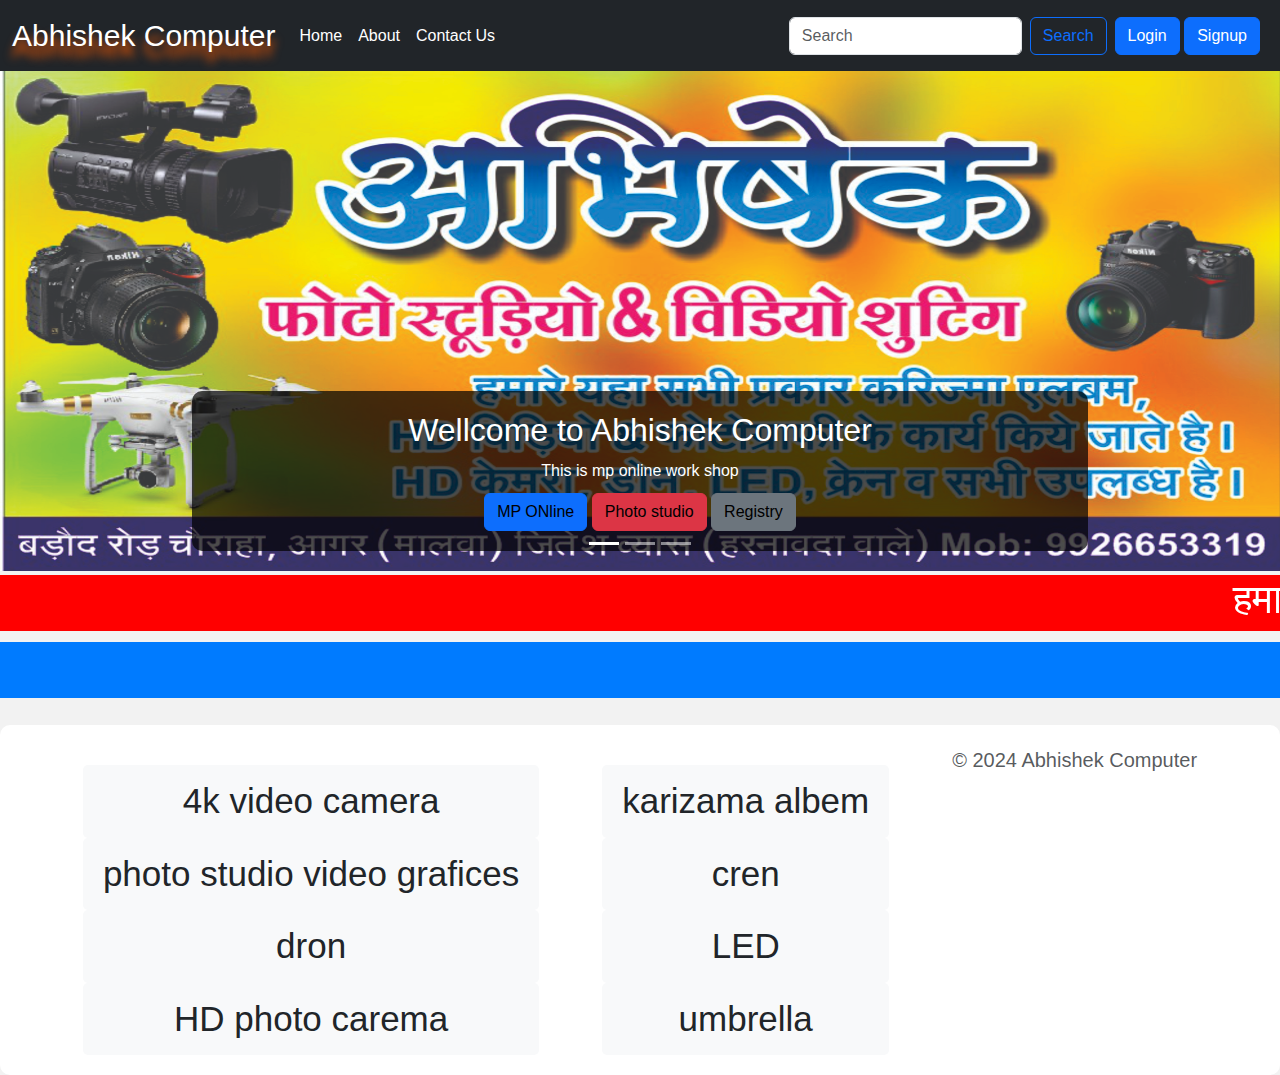
<file: photo.html>
<!DOCTYPE html>
<html lang="en">

<head>
    <meta charset="UTF-8">
    <meta name="viewport" content="width=device-width, initial-scale=1.0">
    <title>Abhishek Computer Photo Studio</title>
    <link href="https://cdn.jsdelivr.net/npm/bootstrap@5.3.3/dist/css/bootstrap.min.css" rel="stylesheet">
   
   
   
   <style> 
        /* Custom CSS styles */
        body {
            font-family: Arial, sans-serif;
            background-color: #f2f2f2;
            margin: 0;
            padding: 0;
        }

        .navbar {
            background-color: #343a40;
        }

        .navbar-brand,
        .nav-link {
            color: #ffffff !important;
        }

        .nav-link:hover {
            color: #f8f9fa !important;
        }

        .dropdown-menu {
            background-color: #343a40;
        }

        .dropdown-item {
            color: #ffffff !important;
        }

        .carousel-caption {
            background: rgba(0, 0, 0, 0.7);
            padding: 20px;
            border-radius: 10px;
        }

        .carousel-caption h2,
        .carousel-caption p {
            color: #ffffff;
            margin-bottom: 10px;
        }

        .mp {
            background-color: #ffffff;
            padding: 20px;
            border-radius: 10px;
            margin-top: 20px;
            text-align: center;
            display: flex;
            font-size: 35px;
            justify-content: space-evenly;
        }

        .mp ul {
            list-style-type: none;
            margin: 0;
            padding: 0;
            display: flex;
            justify-content: center;
            flex-wrap: wrap;
            gap: 20px;
            margin-top: 20px;
            display: block;
        }

        .mp ul a {
            color: #000000;
            text-decoration: none;
            padding: 10px 20px;
            border-radius: 5px;
            background-color: #f8f9fa;
            transition: all 0.3s ease;
            display: block;
        }

        .mp ul a:hover {
            background-color: #007bff;
            color: #ffffff;
        }
        .hadding {
     
    color: blue;
    text-align: center;
    margin-top: 10px;
    font-size: 40px;

}
.camera {
    height: 10px;

}
.vv  {
 height: 500px;
 width: 500px;
 background-size: 500px;
}
.container {
    color: black;
}
 .wri {
     margin-bottom: 20px;
 }
.AA {
    margin-top: 4px;
    background-color: red;
    color: white;
}
.BB {
    margin-top: 4px;
    background-color: rgb(0, 123, 255);
    color: white;
    text-align: center;
}
 

    </style>
      <style>
        .modify {
          font-size: 30px;
          text-shadow:0px 11px 10px #ff5c00;
                                  
        }
        
         </style>
</head>

<body>

    <nav class="navbar navbar-expand-lg navbar-dark bg-dark">
        <div class="container-fluid">
            <a class="navbar-brand modify" href="#">Abhishek Computer</a>
            <button class="navbar-toggler" type="button" data-bs-toggle="collapse" data-bs-target="#navbarSupportedContent"
                aria-controls="navbarSupportedContent" aria-expanded="false" aria-label="Toggle navigation">
                <span class="navbar-toggler-icon"></span>
            </button>
            <div class="collapse navbar-collapse" id="navbarSupportedContent">
                <ul class="navbar-nav me-auto mb-2 mb-lg-0">
                    <li class="nav-item">
                        <a class="nav-link active" aria-current="page" href="index.html">Home</a>
                    </li>
                    <li class="nav-item">
                        <a class="nav-link" href="/about.html">About</a>
                    </li>
                    <li class="nav-item">
                        <a class="nav-link" href="/in.html">Contact Us</a>
                    </li>
                    
                </ul>
                <form class="d-flex" role="search">
                    <input class="form-control me-2" type="search" placeholder="Search" aria-label="Search">
                    <button class="btn btn-outline-primary" type="submit">Search</button>
                </form>
                <div class="mx-2">
                    <button type="button" class="btn btn-primary" data-bs-toggle="modal" data-bs-target="#LoginModal">Login</button>
                    <button type="button" class="btn btn-primary" data-bs-toggle="modal" data-bs-target="#SingupModal">Signup</button>
                </div>
            </div>
        </div>
    </nav>

 
    <div id="carouselExampleCaptions" class="carousel slide carousel-fade">
        <div class="carousel-indicators">
          <button type="button" data-bs-target="#carouselExampleCaptions" data-bs-slide-to="0" class="active"
            aria-current="true" aria-label="Slide 1"></button>
          <button type="button" data-bs-target="#carouselExampleCaptions" data-bs-slide-to="1" aria-label="Slide 2"></button>
          <button type="button" data-bs-target="#carouselExampleCaptions" data-bs-slide-to="2" aria-label="Slide 3"></button>
        </div>
        <div class="carousel-inner">
          <div class="carousel-item active ">
            <img src="baner.jpg" class="d-block w-100 vv"
              alt="...">
            <div class="carousel-caption d-none d-md-block">
              <h2>Wellcome to Abhishek Computer</h2>
              <p>This is mp online work shop</p>
              <button type="button" class="btn btn-primary"  ><a href="MP.html">MP ONline</a></button>
              <button type="button" class="btn btn-danger"><a href="photo.html">Photo studio</a></button>
             <button type="button" class="btn btn-secondary"> <a href="Registry.html">Registry</a></button>
      
            </div>
          </div>
      
          <div class="carousel-item">
            <img src="baner.jpg" class="d-block w-100 vv" alt="...">
            <div class="carousel-caption d-none d-md-block">
              <h2>Wellcome to Abhishek Photo Studio</h2>
              <p>This is mp online work shop</p>
              <button type="button" class="btn btn-primary"  ><a href="MP.html">MP ONline</a></button>
              <button type="button" class="btn btn-danger"><a href="photo.html">Photo studio</a></button>
             <button type="button" class="btn btn-secondary"> <a href="Registry.html">Registry</a></button>
            </div>
          </div>
          <div class="carousel-item">
            <img src="ragi.jpg" class="d-block w-100 vv" alt="...">
            <div class="carousel-caption d-none d-md-block">
              <h2>Wellcome to Abhishek Ragistry office</h2>
              <p>This is mp online work shop</p>
              <button type="button" class="btn btn-primary"  ><a href="MP.html">MP ONline</a></button>
              <button type="button" class="btn btn-danger"><a href="photo.html">Photo studio</a></button>
             <button type="button" class="btn btn-secondary"> <a href="Registry.html">Registry</a></button>
            </div>
          </div>
        </div>
  
      </div>
      
    <style>
        .carousel a {
         color: black;
         text-decoration: none;
        }
        </style>
 
 



    <!-- Login Modal -->
    <div class="modal fade" id="LoginModal" tabindex="-1" aria-labelledby="exampleModalLabel" aria-hidden="true">
        <!-- Your login modal content here -->
    </div>

    <!-- Signup Modal -->
    <div class="modal fade" id="SingupModal" tabindex="-1" aria-labelledby="exampleModalLabel" aria-hidden="true">
        <!-- Your signup modal content here -->
    </div>

    <!-- Carousel -->
    <div id="carouselExampleCaptions" class="carousel slide carousel-fade">
        <!-- Carousel items here -->
    </div>


<marquee  class="AA"  direction="left"><h1>हमारे यहाँ पर सभी प्रकार के विडियो ग्रफिस के कार्य किए जाते हमसे संपर्क करे!</h1> </marquee>
<marquee  class="BB"  direction=""><h1>बड़ोद रोड चोराह,आगर(मालवा) जितेश व्यास मो. 9926653319 !</h1> </marquee>
 
 

<div class="mp">
    <!-- First unordered list -->
    <ul>
        <li><a>4k video camera</a></li>
        <li><a>photo studio video grafices</a></li>
        <li><a>dron</a></li>
        <li><a> HD photo carema</a></li>
      
        
    </ul>
    <!-- Second unordered list -->
    <ul>
        <li><a>karizama albem</a></li>
        <li><a>cren</a></li>
        <li><a>LED </a></li>
        <li><a>umbrella</a></li>
    </ul>
     
    <style>
        footer{
            font-size: 20px;
            color: black;
        }
        
            </style>
            <footer>
                <p class="text-center text-body-secondary">© 2024 Abhishek Computer</p>
                
           
                </div>
            </footer>

 
  
 

</body>
</html>
</file>
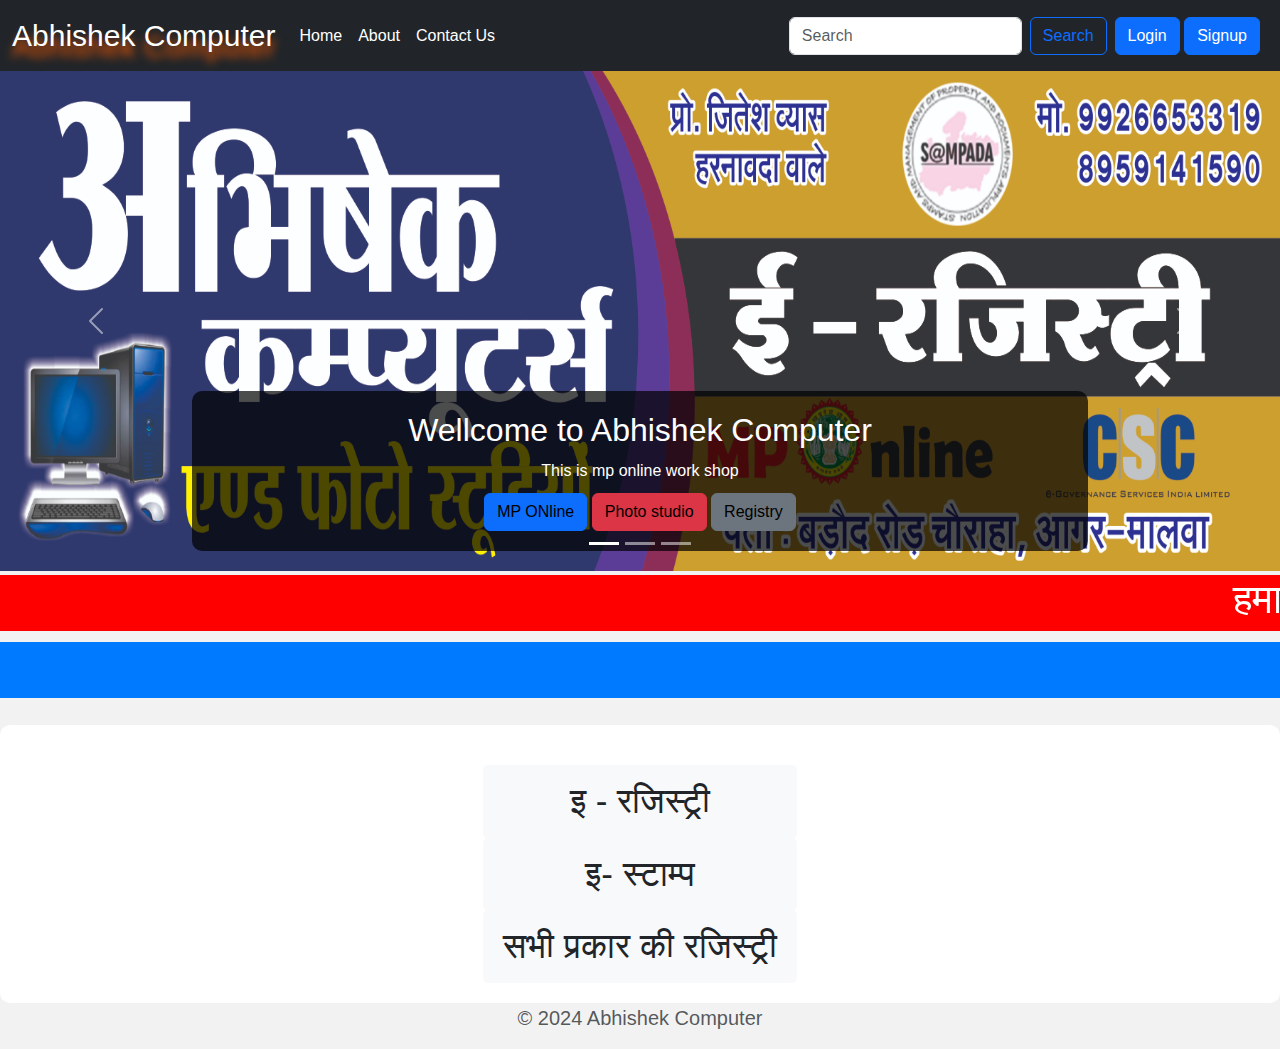
<file: Registry.html>
<!DOCTYPE html>
<html lang="en">

<head>
    <meta charset="UTF-8">
    <meta name="viewport" content="width=device-width, initial-scale=1.0">
    <title>Abhishek Computer Photo Studio</title>
    <link href="https://cdn.jsdelivr.net/npm/bootstrap@5.3.3/dist/css/bootstrap.min.css" rel="stylesheet">
    <link rel="stylesheet" href="https://cdnjs.cloudflare.com/ajax/libs/font-awesome/6.5.2/css/all.min.css"
        integrity="sha512-SnH5WK+bZxgPHs44uWIX+LLJAJ9/2PkPKZ5QiAj6Ta86w+fsb2TkcmfRyVX3pBnMFcV7oQPJkl9QevSCWr3W6A=="
        crossorigin="anonymous" referrerpolicy="no-referrer" />


    <style>
        /* Custom CSS styles */
        body {
            font-family: Arial, sans-serif;
            background-color: #f2f2f2;
            margin: 0;
            padding: 0;
        }

        .navbar {
            background-color: #343a40;
        }

        .navbar-brand,
        .nav-link {
            color: #ffffff !important;
        }

        .nav-link:hover {
            color: #f8f9fa !important;
        }

        .dropdown-menu {
            background-color: #343a40;
        }

        .dropdown-item {
            color: #ffffff !important;
        }

        .carousel-caption {
            background: rgba(0, 0, 0, 0.7);
            padding: 20px;
            border-radius: 10px;
        }

        .carousel-caption h2,
        .carousel-caption p {
            color: #ffffff;
            margin-bottom: 10px;
        }

        .mp {
            background-color: #ffffff;
            padding: 20px;
            border-radius: 10px;
            margin-top: 20px;
            text-align: center;
            display: flex;
            font-size: 35px;
            justify-content: space-evenly;
        }

        .mp ul {
            list-style-type: none;
            margin: 0;
            padding: 0;
            display: flex;
            justify-content: center;
            flex-wrap: wrap;
            gap: 20px;
            margin-top: 20px;
            display: block;
        }

        .mp ul a {
            color: #000000;
            text-decoration: none;
            padding: 10px 20px;
            border-radius: 5px;
            background-color: #f8f9fa;
            transition: all 0.3s ease;
            display: block;
        }

        .mp ul a:hover {
            background-color: #007bff;
            color: #ffffff;
        }

        .hadding {

            color: blue;
            text-align: center;
            margin-top: 10px;
            font-size: 40px;

        }

        .camera {
            height: 10px;

        }

        .vv {
            height: 500px;
            width: 500px;
            background-size: 500px;
        }

        .container {
            color: black;
        }

        .wri {
            margin-bottom: 20px;
        }

        .AA {
            margin-top: 4px;
            background-color: red;
            color: white;
        }

        .BB {
            margin-top: 4px;
            background-color: rgb(0, 123, 255);
            color: white;
            text-align: center;
        }

        .icon {
            margin-left: 775px;
            font-size: 30px;
        }
    </style>
    <style>
        .modify {
            font-size: 30px;
            text-shadow: 0px 11px 10px #ff5c00;

        }
    </style>
</head>

<body>

    <nav class="navbar navbar-expand-lg navbar-dark bg-dark">
        <div class="container-fluid">
            <a class="navbar-brand modify" href="#">Abhishek Computer</a>
            <button class="navbar-toggler" type="button" data-bs-toggle="collapse"
                data-bs-target="#navbarSupportedContent" aria-controls="navbarSupportedContent" aria-expanded="false"
                aria-label="Toggle navigation">
                <span class="navbar-toggler-icon"></span>
            </button>
            <div class="collapse navbar-collapse" id="navbarSupportedContent">
                <ul class="navbar-nav me-auto mb-2 mb-lg-0">
                    <li class="nav-item">
                        <a class="nav-link active" aria-current="page" href="index.html">Home</a>
                    </li>
                    <li class="nav-item">
                        <a class="nav-link" href="/about.html">About</a>
                    </li>
                    <li class="nav-item">
                        <a class="nav-link" href="/in.html">Contact Us</a>
                    </li>

                </ul>
                <form class="d-flex" role="search">
                    <input class="form-control me-2" type="search" placeholder="Search" aria-label="Search">
                    <button class="btn btn-outline-primary" type="submit">Search</button>
                </form>
                <div class="mx-2">
                    <button type="button" class="btn btn-primary" data-bs-toggle="modal"
                        data-bs-target="#LoginModal">Login</button>
                    <button type="button" class="btn btn-primary" data-bs-toggle="modal"
                        data-bs-target="#SingupModal">Signup</button>
                </div>
            </div>
        </div>
    </nav>


    <style>
        .carousel a {
            color: black;
            text-decoration: none;
        }
    </style>

    <div id="carouselExampleCaptions" class="carousel slide carousel-fade">
        <div class="carousel-indicators">
            <button type="button" data-bs-target="#carouselExampleCaptions" data-bs-slide-to="0" class="active"
                aria-current="true" aria-label="Slide 1"></button>
            <button type="button" data-bs-target="#carouselExampleCaptions" data-bs-slide-to="1"
                aria-label="Slide 2"></button>
            <button type="button" data-bs-target="#carouselExampleCaptions" data-bs-slide-to="2"
                aria-label="Slide 3"></button>
        </div>
        <div class="carousel-inner">
            <div class="carousel-item active ">
                <img src="ragi.jpg" class="d-block w-100 vv" alt="...">
                <div class="carousel-caption d-none d-md-block">
                    <h2>Wellcome to Abhishek Computer</h2>
                    <p>This is mp online work shop</p>
                    <button type="button" class="btn btn-primary"><a href="MP.html">MP ONline</a></button>
                    <button type="button" class="btn btn-danger"><a href="photo.html">Photo studio</a></button>
                    <button type="button" class="btn btn-secondary"> <a href="Registry.html">Registry</a></button>

                </div>
            </div>

            <div class="carousel-item">
                <img src="baner.jpg" class="d-block w-100 vv" alt="...">
                <div class="carousel-caption d-none d-md-block">
                    <h2>Wellcome to Abhishek Photo Studio</h2>
                    <p>This is mp online work shop</p>
                    <button type="button" class="btn btn-primary"><a href="MP.html">MP ONline</a></button>
                    <button type="button" class="btn btn-danger"><a href="photo.html">Photo studio</a></button>
                    <button type="button" class="btn btn-secondary"> <a href="Registry.html">Registry</a></button>
                </div>
            </div>
            <div class="carousel-item">
                <img src="ragi.jpg" class="d-block w-100 vv" alt="...">
                <div class="carousel-caption d-none d-md-block">
                    <h2>Wellcome to Abhishek Ragistry office</h2>
                    <p>This is mp online work shop</p>
                    <button type="button" class="btn btn-primary"><a href="MP.html">MP ONline</a></button>
                    <button type="button" class="btn btn-danger"><a href="photo.html">Photo studio</a></button>
                    <button type="button" class="btn btn-secondary"> <a href="Registry.html">Registry</a></button>
                </div>
            </div>
        </div>
        <button class="carousel-control-prev" type="button" data-bs-target="#carouselExampleCaptions"
            data-bs-slide="prev">
            <span class="carousel-control-prev-icon" aria-hidden="true"></span>
            <span class="visually-hidden">Previous</span>
        </button>
        <button class="carousel-control-next" type="button" data-bs-target="#carouselExampleCaptions"
            data-bs-slide="next">
            <span class="carousel-control-next-icon" aria-hidden="true"></span>
            <span class="visually-hidden">Next</span>
        </button>
    </div>





    <!-- Login Modal -->
    <div class="modal fade" id="LoginModal" tabindex="-1" aria-labelledby="exampleModalLabel" aria-hidden="true">
        <!-- Your login modal content here -->
    </div>

    <!-- Signup Modal -->
    <div class="modal fade" id="SingupModal" tabindex="-1" aria-labelledby="exampleModalLabel" aria-hidden="true">
        <!-- Your signup modal content here -->
    </div>

    <!-- Carousel -->
    <div id="carouselExampleCaptions" class="carousel slide carousel-fade">
        <!-- Carousel items here -->
    </div>


    <marquee class="AA" direction="left">
        <h1>हमारे यहाँ पर सभी प्रकार की रजिस्ट्री की जाती हें हमसे संपर्क करे!</h1>
    </marquee>
    <marquee class="BB" direction="">
        <h1>बड़ोद रोड चोराह,आगर(मालवा) जितेश व्यास मो. 9926653319 !</h1>
    </marquee>

    <div class="mp">
        <!-- First unordered list -->
        <ul>
            <li><a>इ - रजिस्ट्री</a></li>
            <li><a>इ- स्टाम्प</a></li>
            <li><a>सभी प्रकार की रजिस्ट्री</a></li>

        </ul>
    </div>

    <style>
        footer {
            font-size: 20px;
            color: black;
        }
    </style>
    <footer>
        <p class="text-center text-body-secondary">© 2024 Abhishek Computer</p>


        </div>
    </footer>

</body>

</html>
</file>
